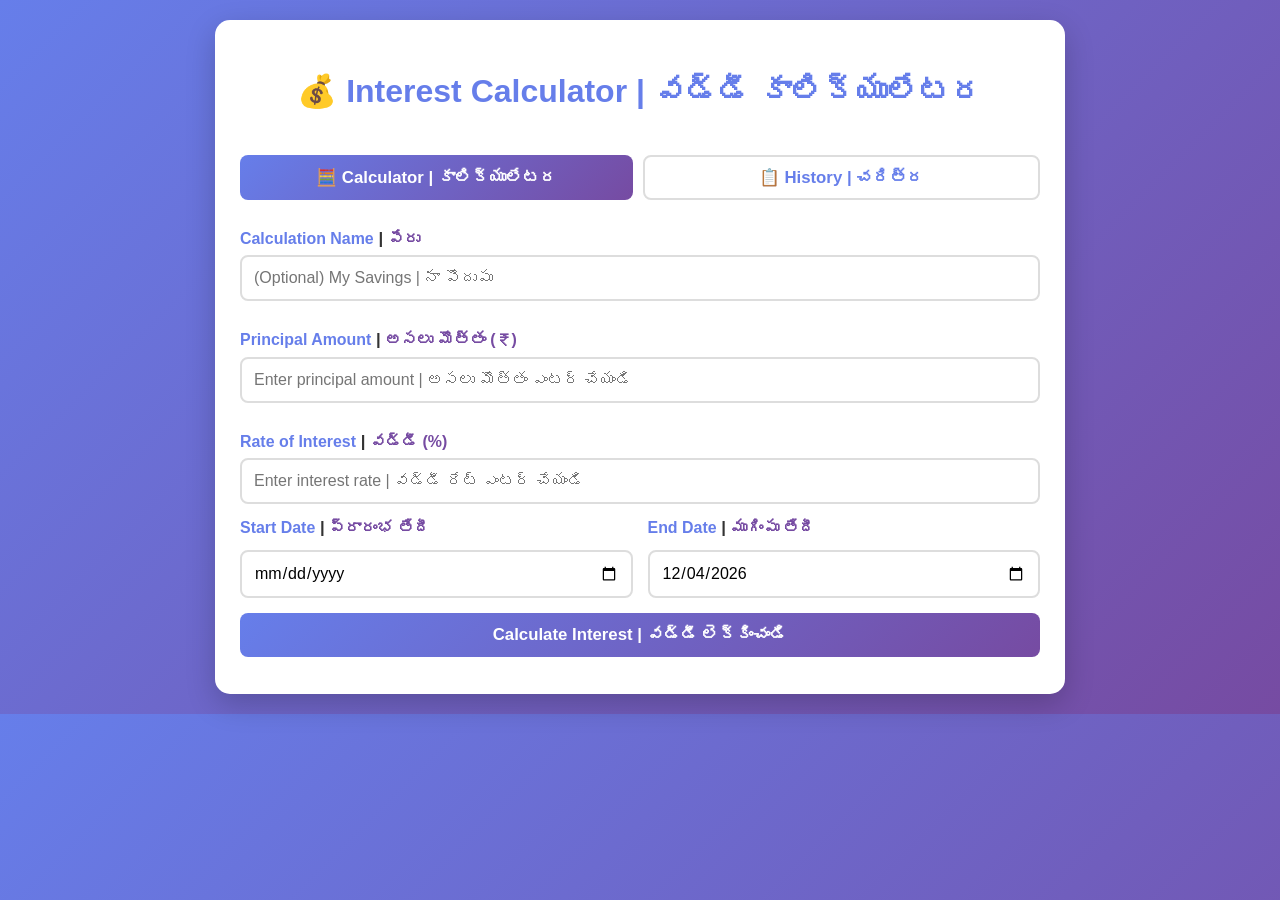
<file: index.html>
<!DOCTYPE html>
<html>
<head>
<meta charset="UTF-8">
<meta name="viewport" content="width=device-width, initial-scale=1.0">
<meta http-equiv="Cache-Control" content="no-cache, no-store, must-revalidate">
<meta http-equiv="Pragma" content="no-cache">
<meta http-equiv="Expires" content="0">
<title>Interest Calculator Pro | వడ్డీ కాలిక్యులేటర</title>
<style>
body{font-family:Arial,sans-serif;background:linear-gradient(135deg,#667eea,#764ba2);padding:20px;margin:0}
.container{max-width:800px;margin:auto;background:#fff;padding:25px;border-radius:15px;box-shadow:0 10px 30px rgba(0,0,0,0.2)}
label{display:block;margin-top:15px;margin-bottom:5px;font-weight:bold;color:#333;font-size:1.05em;line-height:1.4}
.label-en{color:#667eea;font-size:0.95em;font-weight:bold}
.label-te{color:#764ba2;font-size:0.95em;font-weight:bold}
input,button,select{width:100%;padding:12px;margin-bottom:12px;box-sizing:border-box;border:2px solid #ddd;border-radius:8px;font-size:1em;font-family:Arial,sans-serif}
input:focus,select:focus{outline:none;border-color:#667eea}
button{cursor:pointer;background:linear-gradient(135deg,#667eea,#764ba2);color:white;font-weight:bold;border:none;margin-top:15px;transition:all 0.3s;font-size:1.05em}
button:hover{opacity:0.9;transform:translateY(-2px);box-shadow:0 5px 15px rgba(102,126,234,0.3)}
.result{background:#f4f6ff;padding:15px;border-radius:10px;display:none;margin-top:15px;border-left:4px solid #667eea;animation:slideIn 0.3s}
.result.show{display:block}
.result p{margin:12px 0;color:#333;font-size:1.05em;line-height:1.6}
.result b{color:#667eea;font-weight:bold}
.actions{display:flex;gap:10px;margin-top:15px}
.actions button{width:48%;margin:0;padding:10px;margin-top:0;font-size:0.95em}
.date-row{display:flex;gap:15px}
.date-row div{flex:1}
.date-row label{margin-top:0}
.date-row input{margin-top:5px;margin-bottom:0}
h2{text-align:center;color:#667eea;margin-bottom:30px;font-size:2em}
.history-section{margin-top:30px;border-top:2px solid #eee;padding-top:20px}
.history-header{display:flex;justify-content:space-between;align-items:center;margin-bottom:15px}
.history-header h3{color:#667eea;margin:0;font-size:1.3em}
.history-list{max-height:600px;overflow-y:auto;border:1px solid #ddd;border-radius:8px;background:#f9f9f9}
.history-item{padding:12px;border-bottom:1px solid #eee;display:flex;justify-content:space-between;align-items:center;cursor:pointer;transition:all 0.3s}
.history-item:hover{background:#f0f0f0}
.history-item-info{flex:1}
.history-item-name{font-weight:bold;color:#667eea;font-size:1.05em}
.history-item-details{color:#666;font-size:0.95em;margin-top:5px}
.history-item-date{color:#999;font-size:0.9em;margin-top:3px}
.history-item-actions{display:flex;gap:8px}
.history-item-actions button{width:auto;padding:8px 12px;margin:0;font-size:0.9em}
.btn-delete{background:#ff6b6b}
.btn-delete:hover{opacity:0.8}
.btn-clear-all{background:#ff6b6b;width:100%;margin-top:10px}
.history-empty{text-align:center;padding:20px;color:#999}
.expanded-details{margin-top:10px;padding:10px;background:#fff;border-radius:5px;border-left:3px solid #667eea}
.expanded-details p{margin:8px 0;font-size:0.95em;color:#333}
.tabs{display:flex;gap:10px;margin-bottom:15px}
.tab-btn{flex:1;padding:10px;border:2px solid #ddd;background:#fff;color:#667eea;font-weight:bold;border-radius:8px;cursor:pointer;transition:all 0.3s}
.tab-btn.active{background:linear-gradient(135deg,#667eea,#764ba2);color:white;border:none}
.tab-content{display:none}
.tab-content.active{display:block}
@keyframes slideIn{from{opacity:0;transform:translateY(-10px)}to{opacity:1;transform:translateY(0)}}
@media(max-width:600px){.actions button{width:47%}.date-row{flex-direction:column}.date-row div{width:100%}.history-item{flex-direction:column;align-items:flex-start}.history-item-actions{width:100%;margin-top:10px}}
</style>
</head>
<body>
<div class="container">
<h2>💰 Interest Calculator | వడ్డీ కాలిక్యులేటర</h2>

<!-- TABS -->
<div class="tabs">
<button class="tab-btn active" onclick="switchTab('calculator')">🧮 Calculator | కాలిక్యులేటర</button>
<button class="tab-btn" onclick="switchTab('history')">📋 History | చరిత్ర</button>
</div>

<!-- CALCULATOR TAB -->
<div id="calculator" class="tab-content active">
<label>
<span class="label-en">Calculation Name</span> | <span class="label-te">పేరు</span>
</label>
<input type="text" id="calcName" placeholder="(Optional) My Savings | నా పొదుపు">

<label>
<span class="label-en">Principal Amount</span> | <span class="label-te">అసలు మొత్తం (₹)</span>
</label>
<input type="number" id="principal" placeholder="Enter principal amount | అసలు మొత్తం ఎంటర్ చేయండి">

<label>
<span class="label-en">Rate of Interest</span> | <span class="label-te">వడ్డీ (%)</span>
</label>
<input type="number" step="0.01" id="rate" placeholder="Enter interest rate | వడ్డీ రేట్ ఎంటర్ చేయండి">

<div class="date-row">
<div>
<label>
<span class="label-en">Start Date</span> | <span class="label-te">ప్రారంభ తేదీ</span>
</label>
<input type="date" id="startDate">
</div>
<div>
<label>
<span class="label-en">End Date</span> | <span class="label-te">ముగింపు తేదీ</span>
</label>
<input type="date" id="endDate">
</div>
</div>

<button onclick="calculate()">Calculate Interest | వడ్డీ లెక్కించండి</button>

<div class="result" id="result">
<p id="duration"></p>
<p id="interest"></p>
<p id="total"></p>

<div class="actions">
<button onclick="exportExcel()">📊 Export Excel | Excel రిపోర్ట్</button>
<button onclick="exportPDF()">🖨️ Export PDF | PDF ప్రింట్</button>
</div>
</div>
</div>

<!-- HISTORY TAB -->
<div id="history" class="tab-content">
<div class="history-section">
<div class="history-header">
<h3>📋 Calculation History | చరిత్ర</h3>
<span id="historyCount" style="color:#667eea;font-weight:bold">0 records | రికార్డ్లు</span>
</div>
<div class="history-list" id="historyList">
<div class="history-empty">No calculations yet | ఇంకా లెక్కలు లేవు</div>
</div>
<button class="btn-clear-all" onclick="clearAllHistory()">🗑️ Clear All History | అన్నీ తొలగించండి</button>
<button style="background:#667eea;margin-top:10px;width:100%" onclick="exportHistoryExcel()">📊 Export All History | చరిత్ర Excel</button>
</div>
</div>

</div>

<script>
let calcData={};
let history=[];
const MAX_HISTORY=30;

// Load history from localStorage
function loadHistory(){
 let saved=localStorage.getItem('calcHistory');
 history=saved?JSON.parse(saved):[];
 displayHistory();
}

// Save to history
function saveToHistory(){
 if(!calcData.P) return;
 
 let entry={
  id:Date.now(),
  name:document.getElementById('calcName').value||'Unnamed | పేరుహీనం',
  principal:calcData.P,
  rate:calcData.R,
  duration:`${calcData.months} months ${calcData.days} days`,
  durationTe:`${calcData.months} నెలలు ${calcData.days} రోజులు`,
  interest:calcData.interest.toFixed(2),
  total:calcData.total.toFixed(2),
  timestamp:new Date().toLocaleString('en-IN'),
  timestampTe:new Date().toLocaleString('te-IN')
 };
 
 history.unshift(entry);
 if(history.length>MAX_HISTORY) history.pop();
 
 localStorage.setItem('calcHistory',JSON.stringify(history));
 displayHistory();
}

// Display history
function displayHistory(){
 let historyList=document.getElementById('historyList');
 document.getElementById('historyCount').textContent=history.length+' records | రికార్డ్లు';
 
 if(history.length===0){
  historyList.innerHTML='<div class="history-empty">No calculations yet | ఇంకా లెక్కలు లేవు</div>';
  return;
 }
 
 historyList.innerHTML=history.map(item=>`
  <div class="history-item" onclick="toggleExpand(this)">
   <div class="history-item-info">
    <div class="history-item-name">${item.name}</div>
    <div class="history-item-details">
     <span class="label-en">₹${item.principal} @ ${item.rate}% = ₹${item.interest}</span> | 
     <span class="label-te">₹${item.principal} @ ${item.rate}% = ₹${item.interest}</span>
    </div>
    <div class="history-item-date">${item.timestamp}</div>
    <div class="expanded-details" style="display:none">
     <p><b>Principal | అసలు:</b> ₹${item.principal}</p>
     <p><b>Rate | వడ్డీ:</b> ${item.rate}%</p>
     <p><b>Duration | కాలవధి:</b> ${item.duration} | ${item.durationTe}</p>
     <p><b>Interest | వడ్డీ:</b> ₹${item.interest}</p>
     <p><b>Total | మొత్తం:</b> ₹${item.total}</p>
    </div>
   </div>
   <div class="history-item-actions">
    <button class="btn-delete" onclick="deleteHistory(event, ${item.id})">🗑️ Delete | తొలగించు</button>
   </div>
  </div>
 `).join('');
}

function toggleExpand(element){
 let details=element.querySelector('.expanded-details');
 details.style.display=details.style.display==='none'?'block':'none';
}

function deleteHistory(event, id){
 event.stopPropagation();
 history=history.filter(h=>h.id!==id);
 localStorage.setItem('calcHistory',JSON.stringify(history));
 displayHistory();
 alert('Deleted | తొలగించారు');
}

function clearAllHistory(){
 if(confirm('Are you sure? | మీరు నిశ్చితమైనారా?\n\nThis will delete all history | ఇది అన్ని చరిత్రను తొలగిస్తుంది')){
  history=[];
  localStorage.removeItem('calcHistory');
  displayHistory();
  alert('History cleared | చరిత్ర క్లియర్ చేయబడింది');
 }
}

function exportHistoryExcel(){
 if(history.length===0){alert('No history to export | ఎంపిక చేయడానికి చరిత్ర లేదు');return;}
 
 let csv="Calculation Name,Principal,Rate,Duration,Interest,Total,Date\nపేరు,అసలు,వడ్డీ,కాలవధి,వడ్డీ,మొత్తం,తేదీ\n";
 history.forEach(h=>{
  csv+=`"${h.name}",${h.principal},${h.rate},"${h.duration}",${h.interest},${h.total},"${h.timestamp}"\n`;
 });
 
 let blob=new Blob([csv],{type:'text/csv;charset=utf-8'});
 let a=document.createElement('a');
 a.href=URL.createObjectURL(blob);
 a.download='interest_history.csv';
 a.click();
}

function switchTab(tab){
 document.querySelectorAll('.tab-content').forEach(t=>t.classList.remove('active'));
 document.querySelectorAll('.tab-btn').forEach(b=>b.classList.remove('active'));
 document.getElementById(tab).classList.add('active');
 event.target.classList.add('active');
}

function calculate(){
 let P=parseFloat(document.getElementById('principal').value);
 let R=parseFloat(document.getElementById('rate').value);
 let startVal=document.getElementById('startDate').value;
 let endVal=document.getElementById('endDate').value;
 
 if(!P||P<=0){alert('Please enter valid Principal Amount | దయచేసి సరైన అసలు మొత్తం ఎంటర్ చేయండి');return;}
 if(!R||R<0){alert('Please enter valid Interest Rate | దయచేసి సరైన వడ్డీ రేట్ ఎంటర్ చేయండి');return;}
 if(!startVal){alert('Please select Start Date | దయచేసి ప్రారంభ తేదీ ఎంచుకోండి');return;}
 if(!endVal){alert('Please select End Date | దయచేసి ముగింపు తేదీ ఎంచుకోండి');return;}
 
 let start=new Date(startVal);
 let end=new Date(endVal);

 if(start>=end){alert('Start Date must be before End Date | ప్రారంభ తేదీ ముగింపు తేదీ కంటే ముందు ఉండాలి');return;}

 let months=(end.getFullYear()-start.getFullYear())*12+(end.getMonth()-start.getMonth());
 let days=end.getDate()-start.getDate();
 if(days<0){months--;days+=30;}

 let monthInterest=(P*R)/100;
 let interest=(monthInterest*months)+((monthInterest/30)*days);
 let total=P+interest;

 calcData={P,R,months,days,interest,total};

 document.getElementById('duration').innerHTML="<b>Duration | కాలవధి:</b> "+months+" months "+days+" days | "+months+" నెలలు "+days+" రోజులు";
 document.getElementById('interest').innerHTML="<b>Interest | వడ్డీ:</b> ₹"+interest.toFixed(2);
 document.getElementById('total').innerHTML="<b>Total Amount | మొత్తం సొమ్ము:</b> ₹"+total.toFixed(2);
 document.getElementById('result').classList.add('show');
 
 saveToHistory();
}

function exportExcel(){
 if(!calcData.P){alert('Please calculate first | దయచేసి మొదట వడ్డీ లెక్కించండి');return;}
 let csv="Principal Amount,Interest Rate,Duration,Interest Earned,Total Amount\nఅసలు మొత్తం,వడ్డీ రేట్,కాలవధి,వడ్డీ,మొత్తం సొమ్ము\n";
 csv+=`${calcData.P},${calcData.R},${calcData.months} months ${calcData.days} days,${calcData.interest.toFixed(2)},${calcData.total.toFixed(2)}`;

 let blob=new Blob([csv],{type:'text/csv;charset=utf-8'});
 let a=document.createElement('a');
 a.href=URL.createObjectURL(blob);
 a.download='interest_calculation.csv';
 a.click();
}

function exportPDF(){
 if(!calcData.P){alert('Please calculate first | దయచేసి మొదట వడ్డీ లెక్కించండి');return;}
 window.print();
}

window.addEventListener('load',function(){
 document.getElementById('startDate').value='';
 const today=new Date().toISOString().split('T')[0];
 document.getElementById('endDate').value=today;
 loadHistory();
});
</script>
</body>
</html>
</file>
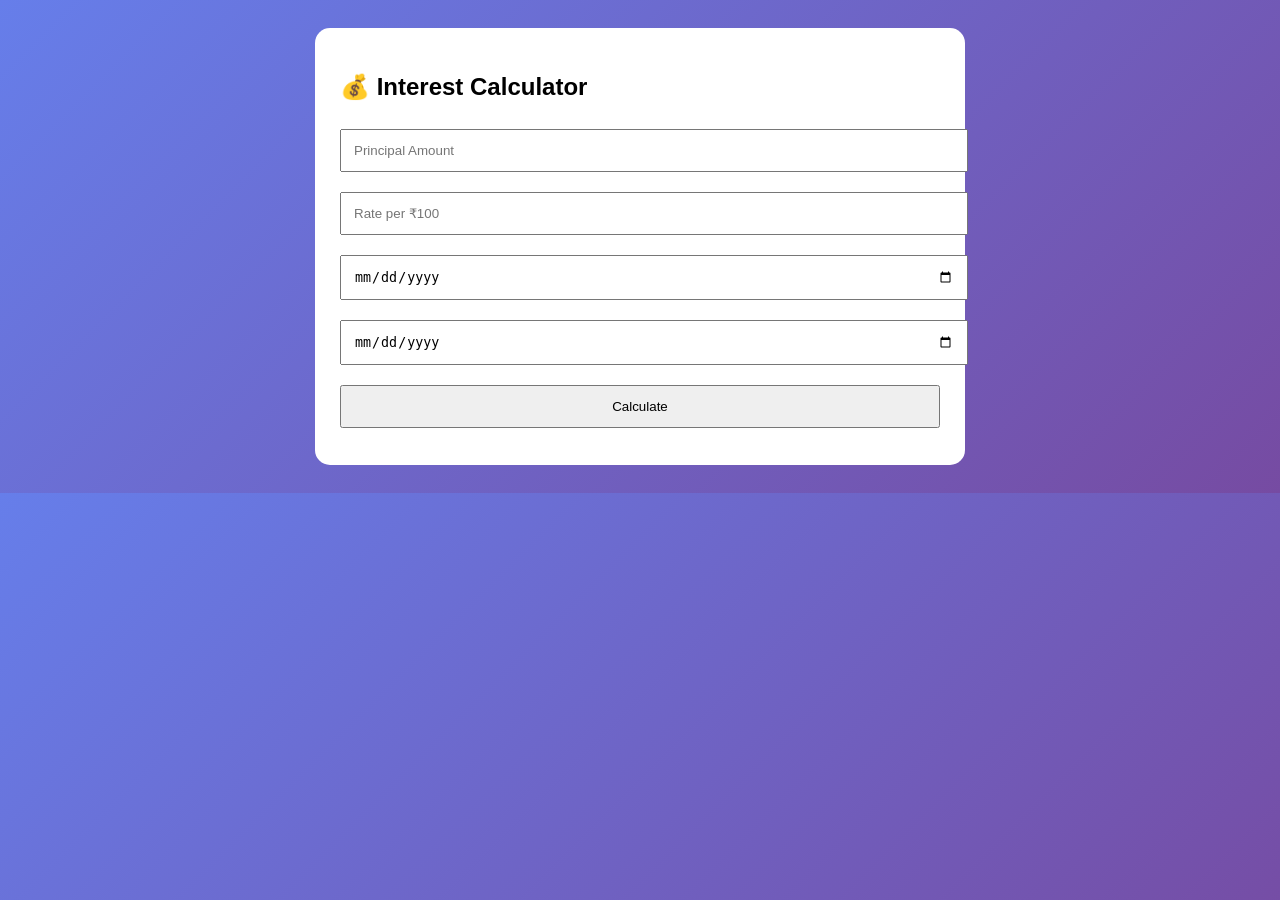
<file: index.html.html>
<!DOCTYPE html>
<html>
<head>
<meta charset="UTF-8">
<meta name="viewport" content="width=device-width, initial-scale=1.0">
<title>Interest Calculator Pro</title>
<style>
body{font-family:Arial,sans-serif;background:linear-gradient(135deg,#667eea,#764ba2);padding:20px}
.container{max-width:600px;margin:auto;background:#fff;padding:25px;border-radius:15px}
input,button{width:100%;padding:12px;margin-top:8px;margin-bottom:12px}
button{cursor:pointer}
.result{background:#f4f6ff;padding:15px;border-radius:10px;display:none}
.actions button{width:49%;display:inline-block}
</style>
</head>
<body>
<div class="container">
<h2>💰 Interest Calculator</h2>

<input type="number" id="principal" placeholder="Principal Amount">
<input type="number" step="0.01" id="rate" placeholder="Rate per ₹100">
<input type="date" id="startDate">
<input type="date" id="endDate">

<button onclick="calculate()">Calculate</button>

<div class="result" id="result">
<p id="duration"></p>
<p id="interest"></p>
<p id="total"></p>

<div class="actions">
<button onclick="exportExcel()">Export Excel</button>
<button onclick="exportPDF()">Export PDF</button>
</div>
</div>
</div>

<script>
let calcData={};

function calculate(){
 let P=parseFloat(document.getElementById('principal').value);
 let R=parseFloat(document.getElementById('rate').value);
 let start=new Date(document.getElementById('startDate').value);
 let end=document.getElementById('endDate').value ?
         new Date(document.getElementById('endDate').value) : new Date();

 let months=(end.getFullYear()-start.getFullYear())*12+(end.getMonth()-start.getMonth());
 let days=end.getDate()-start.getDate();
 if(days<0){months--;days+=30;}

 let monthInterest=(P*R)/100;
 let interest=(monthInterest*months)+((monthInterest/30)*days);
 let total=P+interest;

 calcData={P,R,months,days,interest,total};

 document.getElementById('duration').innerHTML="<b>Duration:</b> "+months+" months "+days+" days";
 document.getElementById('interest').innerHTML="<b>Interest:</b> ₹"+interest.toFixed(2);
 document.getElementById('total').innerHTML="<b>Total Amount:</b> ₹"+total.toFixed(2);
 document.getElementById('result').style.display='block';
}

function exportExcel(){
 let csv="Principal,Rate,Duration,Interest,Total Amount\n";
 csv+=`${calcData.P},${calcData.R},${calcData.months} months ${calcData.days} days,${calcData.interest.toFixed(2)},${calcData.total.toFixed(2)}`;

 let blob=new Blob([csv],{type:'text/csv'});
 let a=document.createElement('a');
 a.href=URL.createObjectURL(blob);
 a.download='interest_calculation.csv';
 a.click();
}

function exportPDF(){
 window.print();
}
</script>
</body>
</html>
</file>
